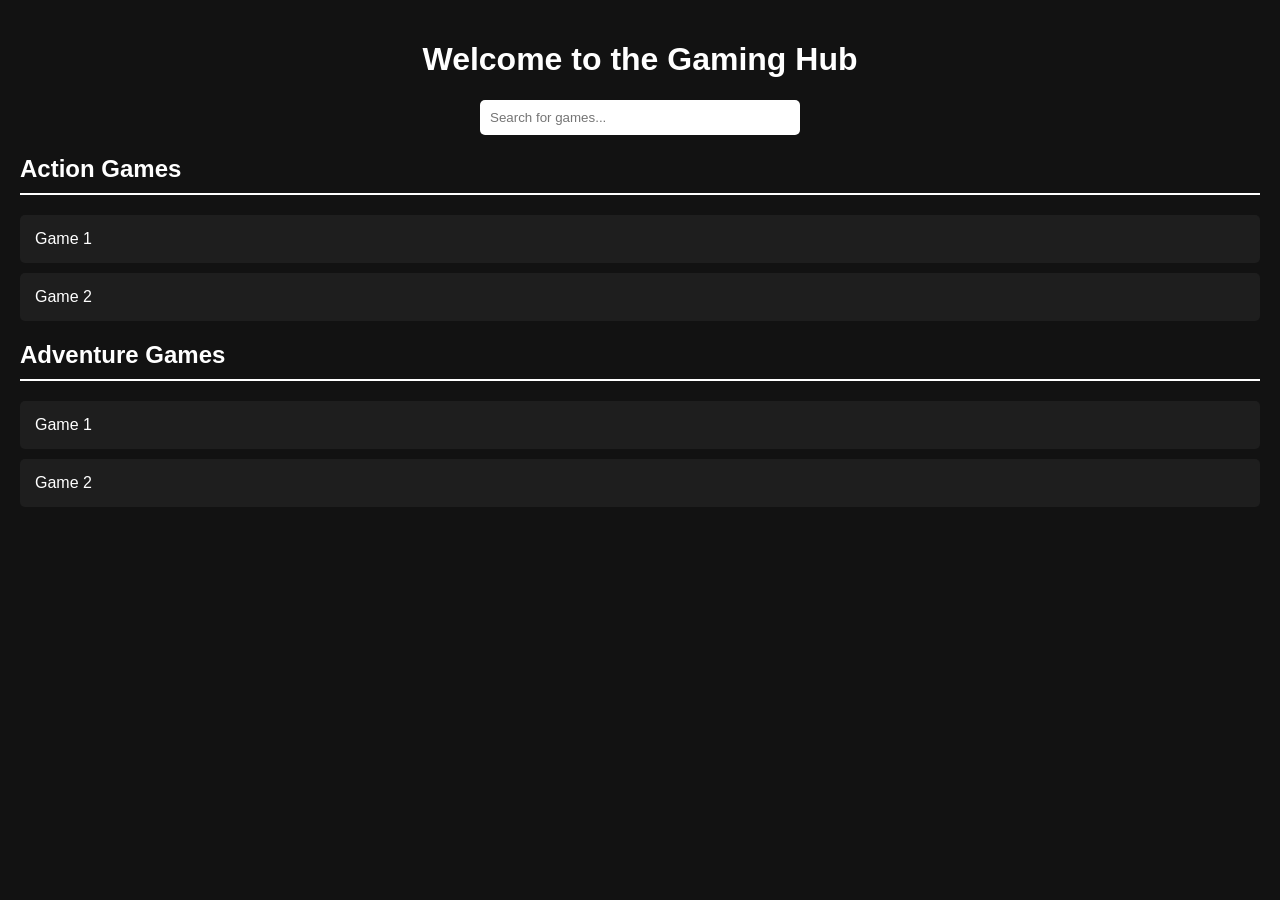
<file: index.html>
<!DOCTYPE html>
<html lang="en">
<head>
    <meta charset="UTF-8">
    <meta name="viewport" content="width=device-width, initial-scale=1.0">
    <title>Gaming Website</title>
    <style>
        body {
            background-color: #121212;
            color: #ffffff;
            font-family: Arial, sans-serif;
            margin: 0;
            padding: 20px;
        }
        h1 {
            text-align: center;
        }
        .search-container {
            text-align: center;
            margin-bottom: 20px;
        }
        .search-container input {
            padding: 10px;
            width: 300px;
            border: none;
            border-radius: 5px;
        }
        .category {
            margin-top: 20px;
        }
        .category h2 {
            border-bottom: 2px solid #ffffff;
            padding-bottom: 10px;
        }
        .game {
            background-color: #1e1e1e;
            margin: 10px 0;
            padding: 15px;
            border-radius: 5px;
        }
    </style>
</head>
<body>
    <h1>Welcome to the Gaming Hub</h1>
    <div class="search-container">
        <input type="text" placeholder="Search for games..."/>
    </div>
    <div class="category">
        <h2>Action Games</h2>
        <!-- Example games, add more as needed -->
        <div class="game">Game 1</div>
        <div class="game">Game 2</div>
        <!-- Add all 200+ games organized by categories -->
    </div>
    <div class="category">
        <h2>Adventure Games</h2>
        <div class="game">Game 1</div>
        <div class="game">Game 2</div>
    </div>
    <!-- Repeat for other categories, e.g., Puzzle, RPG, etc. -->

    <script>
        // Placeholder for search functionality
        document.querySelector('.search-container input').addEventListener('input', function() {
            const query = this.value.toLowerCase();
            document.querySelectorAll('.game').forEach(game => {
                const gameName = game.textContent.toLowerCase();
                game.style.display = gameName.includes(query) ? 'block' : 'none';
            });
        });
    </script>
</body>
</html>
</file>
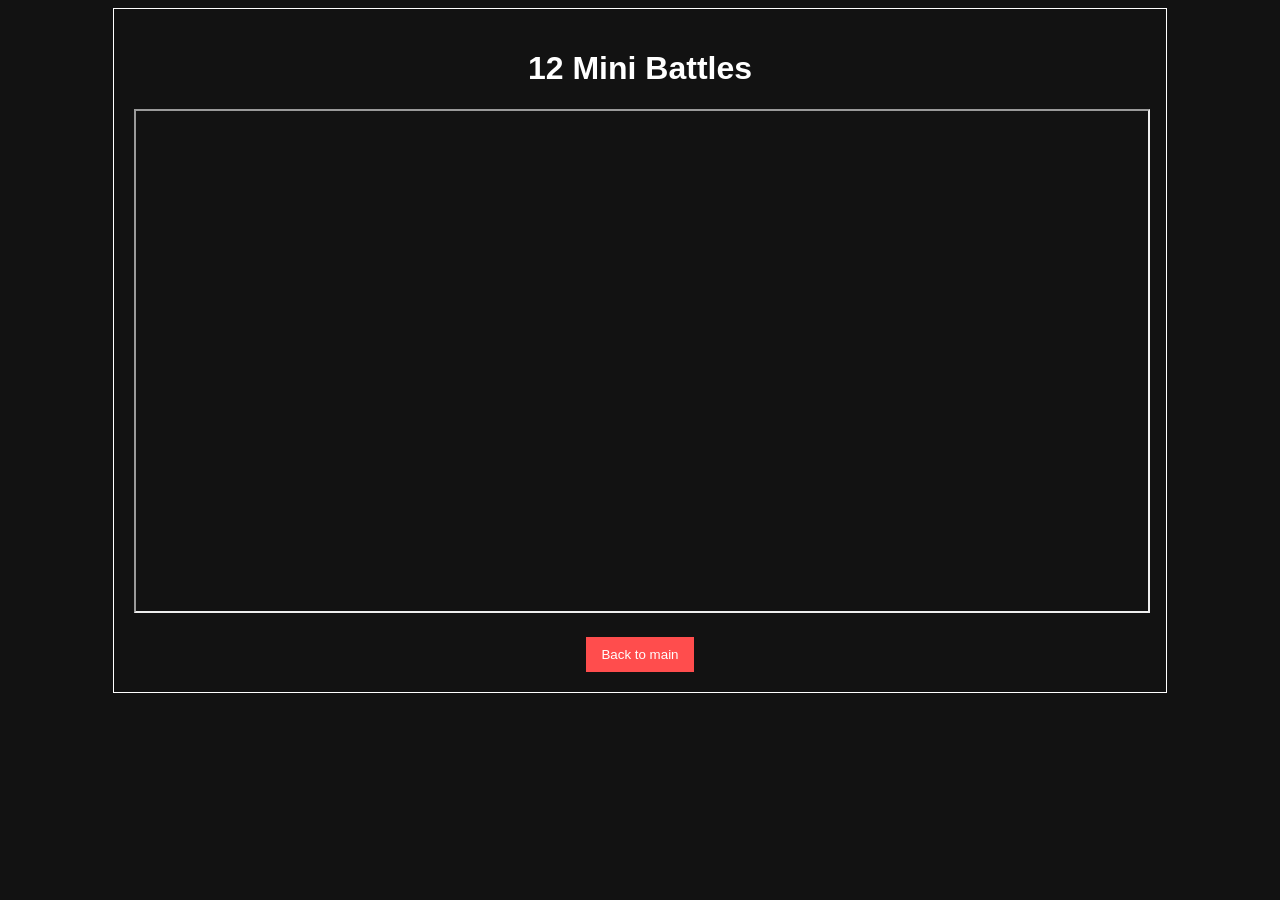
<file: cl12minibattles.html>
<!DOCTYPE html>
<html lang="en">
<head>
    <meta charset="UTF-8">
    <meta name="viewport" content="width=device-width, initial-scale=1.0">
    <title>12 Mini Battles</title>
    <style>
        body {
            background-color: #121212;
            color: white;
            text-align: center;
            font-family: Arial, sans-serif;
        }
        .container {
            margin: auto;
            width: 80%;
            padding: 20px;
            border: 1px solid #fff;
        }
        button {
            background-color: #ff4d4d;
            color: white;
            border: none;
            padding: 10px 15px;
            cursor: pointer;
            margin-top: 20px;
        }
    </style>
</head>
<body>
    <div class="container">
        <h1>12 Mini Battles</h1>
        <iframe src="https://example.com/12minibattles" width="100%" height="500px"></iframe>
        <button onclick="window.location.href='index.html';">Back to main</button>
    </div>
</body>
</html>
</file>
